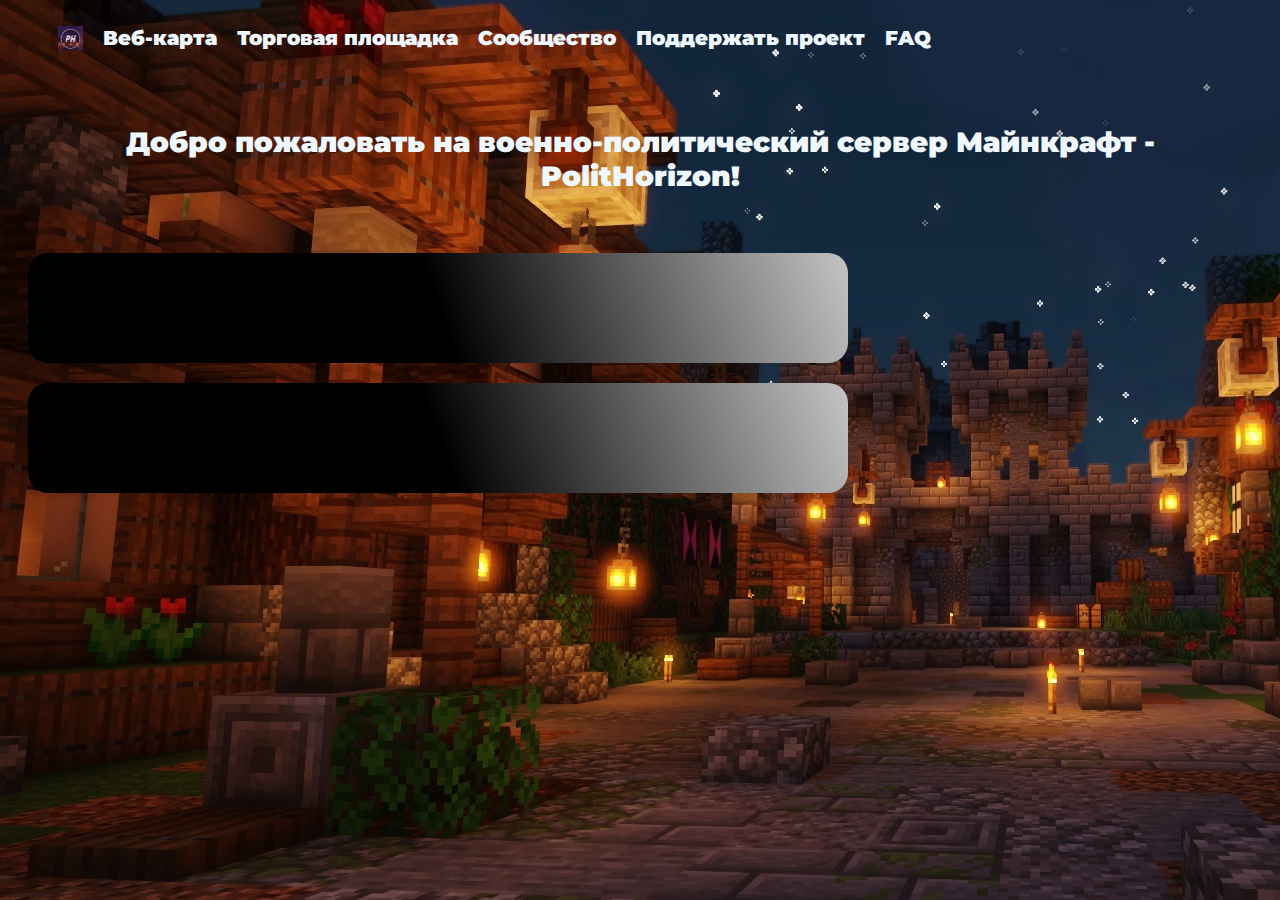
<file: index.html>
<!DOCTYPE html>
<head>
    <meta charset="utf-8">
    <link rel="stylesheet", href="style.css">
    <link href="https://fonts.googleapis.com/css?family=Montserrat:100" rel="stylesheet">
    <title>PolitHorizon - [PH]</title>
    <div class="menu">
        <ul>
            <li><a class="logo" href="index.html"><img src="logo.jpg" width="25" height="25"></a></li>
            <li><a href="http://f28.joinserver.xyz:25621">Веб-карта</a></li>
            <li><a href="marketplace.html">Торговая площадка</a></li>
            <li><a href="https://www.vk.com/ph4ever">Сообщество</a></li>
            <li><a href="https://www.donationalerts.com/r/polithorizon">Поддержать проект</a></li>
            <li><a href="faq.html">FAQ</a></li>
        </ul>
    </div>
</head>
<body>
    <h1>Добро пожаловать на военно-политический сервер Майнкрафт - PolitHorizon!</h1>
    <div class="description">
        <p>Поднять свою сверхдержаву? Присоедииться к существующей стране и развиваться вместе?</p>
        <p>Выбирать только тебе! С нами ты можешь стать кем угодно и реализовать все свои мечты.</p>
        <p>Мы ждем тебя на версии 1.18.2 по адресу ph.mcmod.ru! Присоединяйся быстрее!</p>
    </div>
    <div class="description">
        <p>Также у нас есть приятная ламповая беседа в ВКонтакте! Присоединяйся -> "Сообщество"</p>
        <p>Можно поддержать проект, чтобы он далье развивался и радовал новыми обновлениями </p>
        <p>А на все популярные вопросы есть ответы во вкладке "FAQ"</p>
    </div>
</body>
</html>
</file>
<file: style.css>
.menu {
  width: 980px;
  height: 50px;
  border-radius: 10px;
}

.menu ul li {
  list-style-type: none;
  float: left;
  margin: 0 10px;
  padding-top: 10px;
  font-size: 20px;
}

a {
  text-decoration: none;
  font-family: 'Montserrat', sans-serif;
  font-weight: 900;
  font-size: 20px;
  color: aliceblue;
}

body {
  background-image: url(background.jpg);
}

h1 {
  font-family: 'Montserrat', sans-serif;
  font-weight: 900;
  font-size: 28px;
  text-align: center;
  color: aliceblue;
  padding: 40px;
}

h2 {
  font-family: 'Montserrat', sans-serif;
  font-weight: 900;
  text-align: center;
  padding-left: 5px;
  padding-right: 5px;
}

h3 {
  font-family: 'Montserrat', sans-serif;
  font-weight: 900;
  font-size: 20px;
  text-align: center;
  color: aliceblue;
  padding: 40px;
  padding-top: 75px;
  
}

@keyframes ani {
  0% {opacity: 0;}
  100% {opacity: 1;}
}

.description {
  width: 800px;
  height: 90px;
  background: linear-gradient(250deg, rgb(255, 255, 255) -15%, #000 50%);
  padding: 10px;
  margin: 20px;
  border-radius: 20px;
  animation: ani 1s forwards;
}

.description p {
  font-family: 'Montserrat', sans-serif;
  font-weight: 800;
  font-size: 16px;
  text-align: left;
  color: aliceblue;
  line-height: 0.5;
  opacity: 0;
  animation: ani 1s forwards;
}

.products {
  display: flex;
  position: relative;
  animation: ani 1s forwards;
}

.subjects {
  width: 240px;
  height: 350px;
  border-radius: 20px;
  padding: 20px;
  margin-left: 20px;
  margin-right: 20px;
  background: #fff;
}

p {
  font-family: 'Montserrat', sans-serif;
  font-weight: 900;
  text-align: center;
}

.widgets {
  padding-left: 10px;
  padding-right: 5px;
  text-align: center;
  position: absolute;
  bottom: 0px;
}
</file>
